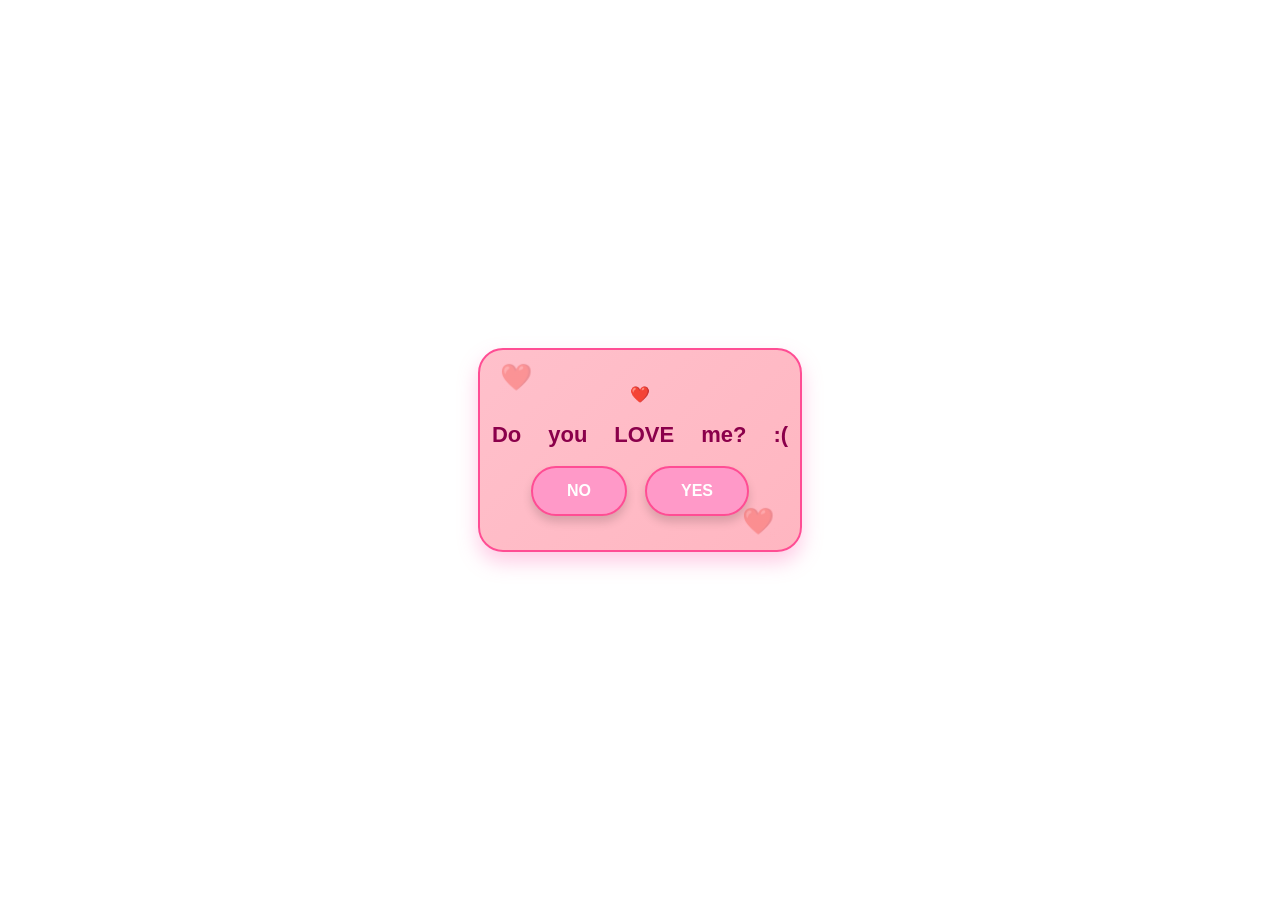
<file: index.html>
<!DOCTYPE html>
<html>
<head>
    <title> Love </title>
    <link rel="stylesheet" href="lab.css"/>
    <link rel="icon" href="Icon.png" />
</head> 

<body>

    <div id="Plate">
        <span class="heart">❤️</span>
        <h2> Do you LOVE me? :( </h2>

        <div class="btn-group">
            <button id="noBtn">NO</button>
            <button onclick="location.href='lab2.html'">YES</button>
        </div>
    </div>

    <!-- ✅ SCRIPT MUST BE HERE -->
    <script src="lab.js"></script>
</body>
</html>
</file>
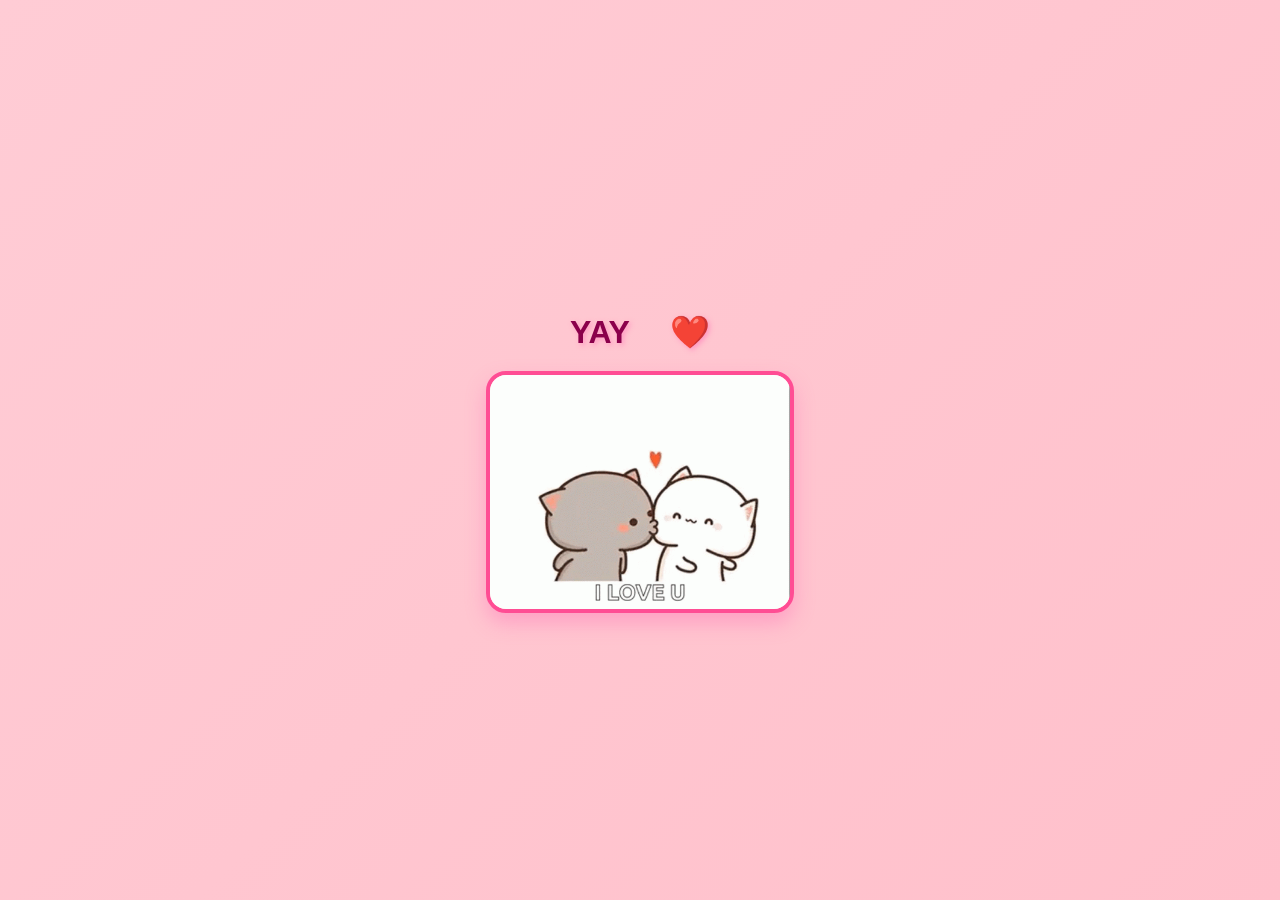
<file: lab2.html>
<!DOCTYPE html>
<html>
<head>
    <title> YAY I LOVE YOU </title>
    <link rel="stylesheet" href="lab2.css">
    <link rel="icon" href="Icon.png" />
</head>
<body>
    <h2> YAY ❤️</h2>
    <img src="cute-i-love-you-498-x-389-gif-70bxx26blysl65xp.gif" alt="Cute GIF">
    
</body>
</html>
</file>
<file: lab.css>
body {
    margin: 0;
    height: 100vh;
    background: #fff;
    position: relative;   
    overflow: hidden;     
}


/* MAIN CARD */ 
#Plate {
    width: 320px;
    height: 200px;
    border-radius: 25px;
    background: linear-gradient(135deg, #ffc0cb, #ffb6c1);
    border: 2px solid #ff4d94;
    box-shadow: 0 10px 20px rgba(255, 105, 180, 0.35);

    display: flex;
    flex-direction: column;
    align-items: center;
    justify-content: center;
    gap: 18px;

    position: absolute;
    overflow: hidden;
    font-family: 'Segoe UI Emoji', 'Apple Color Emoji', 'Noto Color Emoji', sans-serif;
}

/* TEXT */
#Plate h2 {
    margin: 0;
    text-align: center;
    font-size: 22px;
    color: #8b004b;
}

/* BUTTON GROUP */
.btn-group {
    display: flex;
    gap: 18px;
}

/* CUTE BUTTONS */
button {
    padding: 14px 34px;
    font-size: 16px;
    font-weight: bold;
    border-radius: 50px;
    border: 2px solid #ff4d94;
    background-color: #ff99c8;
    color: white;
    cursor: pointer;

    position: relative;
    overflow: hidden;

    transition: all 0.25s ease;
    box-shadow: 0 6px 10px rgba(0, 0, 0, 0.15);
}

/* HEART DECOR ON BUTTON */
button::before {
    content: "♥";
    position: absolute;
    top: -12px;
    right: -12px;
    font-size: 18px;
    opacity: 0;
    transition: all 0.25s ease;
}

/* HOVER EFFECT */
button:hover {
    background-color: #ff4d94;
    transform: scale(1.15);
    box-shadow: 0 10px 16px rgba(0, 0, 0, 0.25);
}

button:hover::before {
    top: 6px;
    right: 6px;
    opacity: 1;
    color: #fff;
}

/* FLOATING HEARTS */
#Plate::before,
#Plate::after {
    content: "❤";
    position: absolute;
    font-size: 26px;
    color: #ff69b4;
    opacity: 0.35;
    animation: floatHearts 4.5s infinite ease-in-out;
}

#Plate::before {
    top: 12px;
    left: 20px;
}

#Plate::after {
    bottom: 14px;
    right: 26px;
}

@keyframes floatHearts {
    0%   { transform: translateY(0) rotate(0deg); }
    50%  { transform: translateY(-14px) rotate(15deg); }
    100% { transform: translateY(0) rotate(0deg); }
}
</file>
<file: lab2.css>
/* lab2.css */

/* BODY STYLE */
body {
    margin: 0;
    height: 100vh;
    display: flex;
    flex-direction: column;
    justify-content: center;
    align-items: center;
    background: linear-gradient(135deg, #ffccd5, #ffc0cb);
    font-family: 'Segoe UI Emoji', 'Apple Color Emoji', 'Noto Color Emoji', sans-serif;
}

/* HEADER TEXT */
h2 {
    color: #8b004b;
    font-size: 32px;
    margin-bottom: 20px;
    text-align: center;
    text-shadow: 2px 2px 5px rgba(255,105,180,0.5); /* cute glow */
}

/* GIF IMAGE */
img {
    width: 300px;
    height: auto;
    border-radius: 20px;
    border: 4px solid #ff4d94;
    box-shadow: 0 10px 20px rgba(255, 105, 180, 0.4);
    transition: transform 0.3s ease;
}

/* HOVER EFFECT SA GIF */
img:hover {
    transform: scale(1.05); /* slight zoom effect kapag hover */
}
</file>
